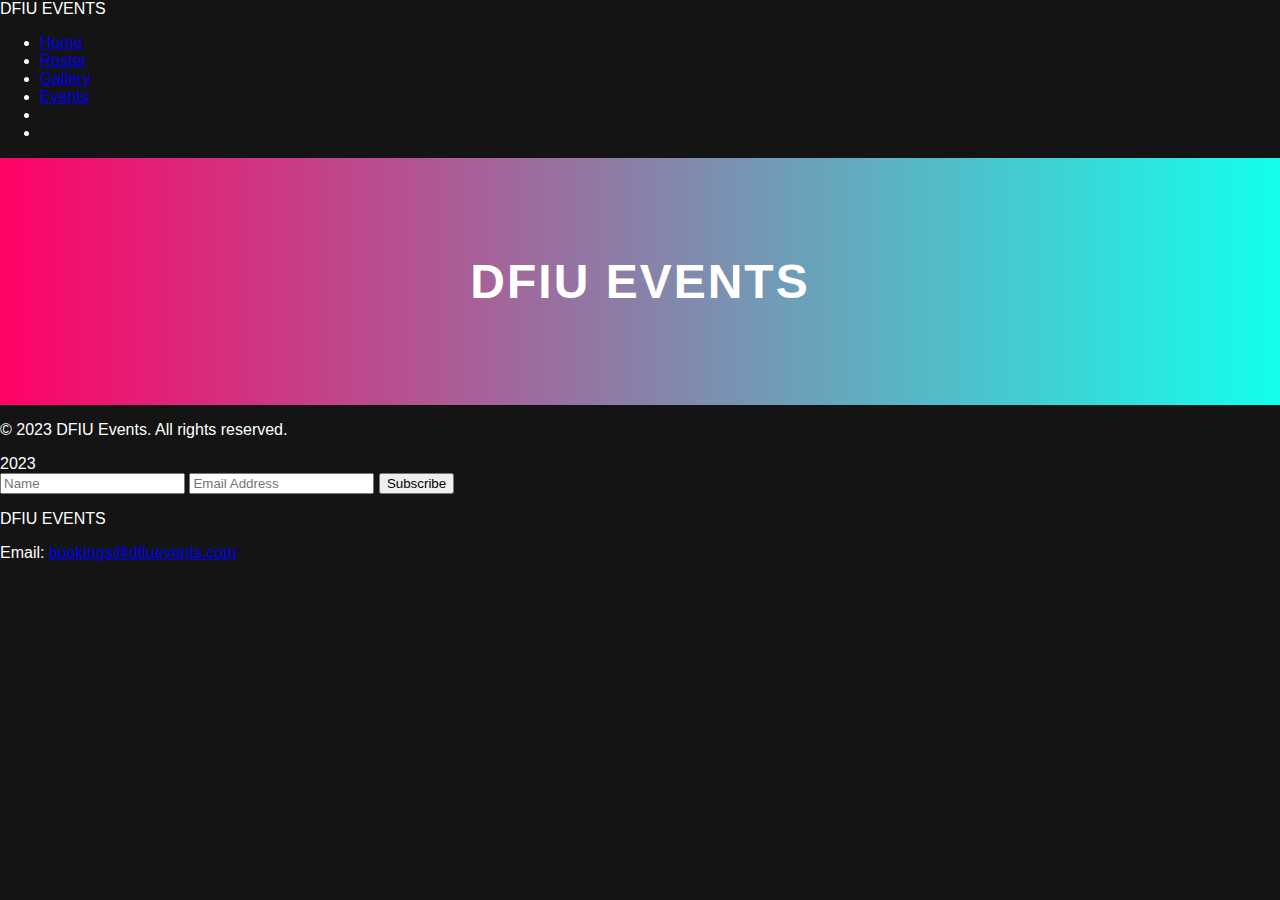
<file: gallery.html>
<!DOCTYPE html>
<html lang="en">
<head>
  <meta charset="UTF-8">
  <meta name="viewport" content="width=device-width, initial-scale=1.0">
  <title>DFIU EVENTS Gallery</title>
  <link rel="stylesheet" href="style.css">
  <script defer src="script.js"></script>
</head>
<body>
  <header class="navbar">
    <div class="logo">DFIU EVENTS</div>
    <nav>
      <ul class="nav-links">
        <li><a href="index.html">Home</a></li>
        <li><a href="roster.html">Roster</a></li>
        <li><a href="gallery.html">Gallery</a></li>
        <li><a href="events.html">Events</a></li>
        <li><a href="#"><i class="fab fa-facebook"></i></a></li>
        <li><a href="#"><i class="fab fa-instagram"></i></a></li>
      </ul>
    </nav>
  </header>

  <section class="gallery-header">
    <h1>DFIU EVENTS</h1>
  </section>

  <section class="gallery-grid">
    <div class="gallery-item landscape">
      <img src="assets/photos/1.jpg" alt="ANETRA UK/EU Tour" loading="lazy">
      <div class="overlay">
        <h3>ANETRA UK/EU Tour Complete</h3>
        <p>May 17, 2025</p>
      </div>
    </div>

    <div class="gallery-item landscape">
      <img src="assets/photos/2.jpg" alt="ANETRA UK/EU Tour" loading="lazy">
      <div class="overlay">
        <h3>ANETRA UK/EU Tour Complete</h3>
        <p>May 17, 2025</p>
      </div>
    </div>

    <div class="gallery-item landscape">
      <img src="assets/photos/3.jpg" alt="ANETRA UK/EU Tour" loading="lazy">
      <div class="overlay">
        <h3>ANETRA UK/EU Tour Complete</h3>
        <p>May 17, 2025</p>
      </div>
    </div>

    <div class="gallery-item landscape">
      <img src="assets/photos/4.jpg" alt="DFIU Events Angels" loading="lazy">
      <div class="overlay">
        <h3>DFIU Events Angels</h3>
        <p>May 22, 2025</p>
      </div>
    </div>

    <div class="gallery-item landscape">
      <img src="assets/photos/5.jpg" alt="The Tour Blues" loading="lazy">
      <div class="overlay">
        <h3>The Tour Blues</h3>
        <p>May 25, 2025</p>
      </div>
    </div>

    <div class="gallery-item landscape">
      <img src="assets/photos/6.jpg" alt="Anetra" loading="lazy">
      <div class="overlay">
        <h3>Anetra</h3>
        <p>May 10, 2025</p>
      </div>
    </div>
  </section>



    <footer class="footer">
        <div class="container">
            <p>&copy; 2023 DFIU Events. All rights reserved.</p>
    </footer>
   </body>
</html>
        
    
      
      </video>
      <div class="overlay">
        <span class="date">2023</span>
      </div>
    </div>
  </section>
  </section>

  <footer>
    <form class="subscribe-form">
      <input type="text" placeholder="Name" required>
      <input type="email" placeholder="Email Address" required>
      <button type="submit">Subscribe</button>
    </form>
    <p>DFIU EVENTS</p>
    <p>Email: <a href="mailto:bookings@dfiuevents.com">bookings@dfiuevents.com</a></p>
    <div class="footer-icons">
      <a href="#"><i class="fab fa-facebook"></i></a>
      <a href="#"><i class="fab fa-facebook-messenger"></i></a>
    </div>
  </footer>
</body>
</html>
</file>
<file: style.css>
/* Base Styles */
:root {
    --primary-color: #FF0266;
    --secondary-color: #14FFEC;
    --dark-bg: #141414;
    --card-bg: #1a1a1a;
    --text-light: #ffffff;
    --text-muted: rgba(255, 255, 255, 0.8);
}

body {
    margin: 0;
    font-family: 'Inter', sans-serif;
    background: var(--dark-bg);
    color: var(--text-light);
}

/* Gallery Header */
.gallery-header {
    text-align: center;
    padding: 4rem 2rem;
    background: linear-gradient(to right, var(--primary-color), var(--secondary-color));
}

.gallery-header h1 {
    font-size: 3rem;
    font-weight: bold;
    margin-bottom: 2rem;
    text-transform: uppercase;
    letter-spacing: 2px;
}

/* Gallery Tabs */
.gallery-tabs {
    display: flex;
    justify-content: center;
    gap: 1.5rem;
    margin-bottom: 2rem;
}

.tab-btn {
    padding: 0.75rem 2.5rem;
    font-size: 1.125rem;
    font-weight: 600;
    border: 2px solid var(--text-light);
    border-radius: 9999px;
    background: transparent;
    color: var(--text-light);
    cursor: pointer;
    transition: all 0.3s ease;
}

.tab-btn:hover {
    background: rgba(255, 255, 255, 0.1);
}

.tab-btn.active {
    background: var(--text-light);
    color: var(--primary-color);
}

/* Gallery Grid */
.gallery-grid {
    display: none;
    grid-template-columns: repeat(auto-fit, minmax(350px, 1fr));
    gap: 2rem;
    padding: 2rem;
    background: var(--dark-bg);
    min-height: 500px;
}

.gallery-grid.active {
    display: grid;
}

/* Gallery Items */
.gallery-item {
    position: relative;
    overflow: hidden;
    border-radius: 0.75rem;
    background: var(--card-bg);
    box-shadow: 0 4px 6px rgba(0, 0, 0, 0.1);
    transition: transform 0.3s ease, box-shadow 0.3s ease;
}

.gallery-item:hover {
    transform: translateY(-5px);
    box-shadow: 0 8px 12px rgba(0, 0, 0, 0.2);
}

.gallery-item.landscape {
    aspect-ratio: 16/9;
}

.gallery-item.portrait {
    aspect-ratio: 9/16;
}

.gallery-item img,
.gallery-item video {
    width: 100%;
    height: 100%;
    object-fit: cover;
    transition: transform 0.5s ease;
}

.gallery-item:hover img,
.gallery-item:hover video {
    transform: scale(1.05);
}

/* Overlay Styles */
.gallery-item .overlay {
    position: absolute;
    bottom: 0;
    left: 0;
    right: 0;
    padding: 1.5rem;
    background: linear-gradient(to top, rgba(0,0,0,0.9), rgba(0,0,0,0.4), transparent);
    color: var(--text-light);
    opacity: 0;
    transition: opacity 0.3s ease;
}

.gallery-item:hover .overlay {
    opacity: 1;
}

.gallery-item h3 {
    font-size: 1.25rem;
    font-weight: 600;
    margin-bottom: 0.5rem;
    color: var(--text-light);
}

.gallery-item .date {
    font-size: 0.875rem;
    font-weight: 500;
    color: var(--text-muted);
}

/* Responsive Design */
@media (max-width: 768px) {
    .gallery-header h1 {
        font-size: 2rem;
    }

    .gallery-grid {
        grid-template-columns: repeat(auto-fit, minmax(280px, 1fr));
        gap: 1.5rem;
        padding: 1.5rem;
    }

    .tab-btn {
        padding: 0.5rem 1.5rem;
        font-size: 1rem;
    }

    .gallery-item h3 {
        font-size: 1.125rem;
    }
}
</file>
